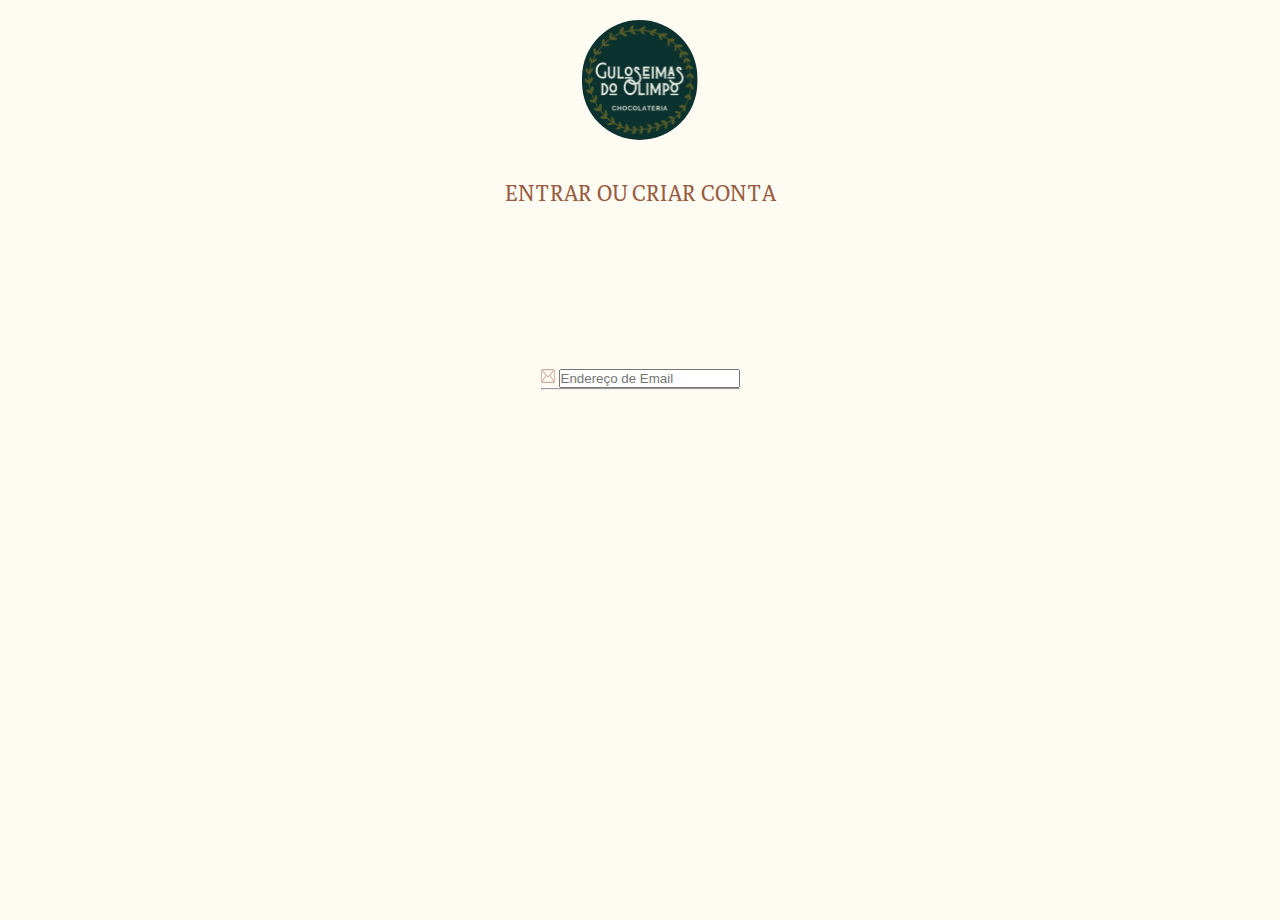
<file: public/index.html>
<!DOCTYPE html>
<html lang="pt-br">
<head>
    <meta charset="UTF-8">
    <meta name="viewport" content="width=device-width, initial-scale=1.0">
    <title>Guloseimas do Olimpo</title>
    <meta name="author" content="©Henryque_Nonato">
    <meta http-equiv="X-UA-Compatible" content="ie=edge">
    <link rel="shortcut icon" href="../public/assets/img/logo_header.svg" type="image/x-icon">
    <link rel="stylesheet" href="../public/assets/css/reset.css">
    <link rel="stylesheet" href="../public/assets/css/style.css">
</head>
<body>
    <header>
        <a href="index.html"><img src="../public/assets/img/logo_header.svg" alt="Logo Guloseimas do olimpo"></a>
    </header>
    <section class="login">
        <article class="site"> 
            <h2>Entrar ou criar conta</h2>
            <div class="box_login">
                <form method="POST" action="">
                    <label for="email">
                        <img src="../public/assets/img/email_forms.svg" alt="Icone de Email">
                    </label>
                    <input type="email" name="email" id="email" placeholder="Endereço de Email" required>
                    <hr>
                </form>
            </div>
        </article>
    </section>
</body>
</html>
</file>
<file: public/assets/css/style.css>
@import url('https://fonts.googleapis.com/css2?family=Grape+Nuts&family=Great+Vibes&family=Poly:ital@0;1&family=Poppins:ital,wght@0,100;0,200;0,300;0,400;0,500;0,600;0,700;0,800;0,900;1,100;1,200;1,300;1,400;1,500;1,600;1,700;1,800;1,900&display=swap');
/* Font para textos */
/* font-family: 'Poppins'; */

@import url('https://fonts.googleapis.com/css2?family=Grape+Nuts&family=Great+Vibes&family=Poly:ital@0;1&display=swap');
/* Font p/ links */
/* font-family: 'Poly'; */

@import url('https://fonts.googleapis.com/css2?family=Grape+Nuts&family=Great+Vibes&display=swap');
/* Fonte cursiva */
/* font-family: 'Great Vibes'; */

@import url('https://fonts.googleapis.com/css2?family=Jacques+Francois&display=swap');

/* font-family: "Jacques Francois", serif; */
/* bg = background */

:root {
    --font_text: Poppins;
    --font_links: Poly;
    --font_cursive: Great Vibes;
    --font_jacques: Jacques Francois;
    --body_color: #FEFBF3;
    --color_font: #985C41;
    --light_brown: #ccaea0ee;
    --light-green: #9BE79E;
    --dark-green: #0B3222;
    --red_back: #c4001af5;
    --frog_color: #545A2A;
}

* {
    padding: 0;
    margin: 0;
}

body {
    background-color: #FEFBF3;
    height: 100vh;
    width: 100%;
}

header {
    margin: 20px 0 40px 0;
    text-align: center;
}

.site {
    margin: 0 auto;
    max-width: 400px;
    width: 100%;
}

h2 {
    text-align: center;
    font-size: 16pt;
    color: var(--color_font);
    text-transform: uppercase;
    font-family: var(--font_links);
}

h1 {
    text-align: center;
    font-size: 21pt;
    color: var(--color_font);
    text-transform: capitalize;
    font-family: var(--font_cursive);
    letter-spacing: 2px;
}

.space {
    padding: 30px;
}

/* estrutura de button para submit */
.button_form {
    button {
        border: none;
        border-radius: 5px;
        width: 250px;
        height: 50px;
        background: var(--dark-green);
        color: white;
        font-family: var(--font_links);
        font-weight: bolder;
        text-transform: uppercase;
        letter-spacing: 2px;
    }
}

/* estrutura para voltar */
.button_voltar {
    width: 250px;
    height: 50px;
    background-color: var(--red_back);
    border-radius: 5px;
    align-items: center;
    text-align: center;
    display: flex;
    justify-content: center;

    a {
        font-weight: bolder;
        letter-spacing: 2px;
        border: none;
        color: white;
        text-transform: uppercase;
        font-family: var(--font_links);

        i {
            margin: 0 5px 0 0;
        }
    }
}

.inicial {
    .site {
        position: relative;

        .container {
            display: flex;
            justify-content: space-around;
            align-items: center;
            text-align: center;

            div {
                width: 150px;
                height: 50px;
                background-color: #F7EDE3;
                border-radius: 5px;
                align-items: center;
                text-align: center;

                a {
                    width: 100%;
                    height: 100%;
                    display: flex;
                    justify-content: center;
                    border-radius: 5px;
                    /* box-shadow: rgba(0, 0, 0, 0.3) 0px 19px 38px, rgba(0, 0, 0, 0.22) 0px 15px 12px; */
                    box-shadow: rgba(180, 117, 23, 0.3) 0px 19px 38px, rgba(0, 0, 0, 0.22) 0px 15px 12px;

                    button {
                        background-color: transparent;
                        border: none;
                        color: var(--color_font);
                        font-family: var(--font_text);
                        font-size: medium;
                        font-weight: 555;
                        text-transform: capitalize;

                        i {
                            margin: 0 0 0 5px;
                        }
                    }
                }
            }
        }

        .bg_img {
            position: fixed;
            bottom: 0;
            left: 0;
            z-index: -1;
            display: flex;
            justify-content: center;
            align-items: end;

            img {
                width: 100%;
                max-height: 300px;
                object-fit: cover;
                filter: opacity(50%);
                filter: contrast(50%);
                filter: saturate(70%);
            }
        }

        .socials {
            text-align: center;

            h3 {
                text-transform: capitalize;
                font-family: var(--font_links);
                color: var(--color_font);
                margin: 0 0 5px 0;
                font-size: 14pt;
                font-weight: bold;
            }

            div {
                a {
                    i {
                        margin: 10px 40px 0 0;
                        color: var(--light_brown);
                        font-size: xx-large;
                        filter: drop-shadow(5px 5px 3px rgba(51, 50, 50, 0.385));
                    }

                    img {
                        filter: drop-shadow(5px 5px 3px rgba(51, 50, 50, 0.385));
                    }
                }
            }
        }
    }
}

.box_login {
    display: flex;
    justify-content: center;
    align-items: center;
    text-align: center;
    height: 350px;

    .container {
        label {
            img {
                align-items: center;
                width: 16px;
                margin: 0 2px 0 0;
            }
        }

        input {
            border: none;
            background-color: transparent;
            font-size: 14pt;
            color: var(--color_font);
            text-decoration: none;
        }

        input:focus {
            outline: none;
        }

        input::placeholder {
            color: var(--color_font);
            opacity: 1;
        }

        hr {
            margin: 1px 0 40px 0;
            background: black;

        }

        hr:nth-child(4) {
            margin: 1px 0 10px 0;
        }

        button {
            border: none;
            background-color: transparent;
            font-size: large;

            i {
                color: var(--color_font);
            }
        }
    }

    .lembrar {
        display: flex;
        justify-content: end;
        flex-direction: column;

        a {
            align-items: start;
            text-align: start;
            color: var(--color_font);
            margin: 1px 0 15px 0;
        }

        .checkbox {
            display: flex;
            align-items: center;
            text-align: center;

            input {
                width: 30px;
                height: 20px;
            }

            p {
                color: var(--color_font);
            }
        }
    }

    .button_voltar {
        margin-top: 20px;
    }
}

.criarConta {
    .site {
        .container {
            display: flex;
            flex-direction: column;
            justify-content: center;
            align-items: center;
            width: 100%;
            margin: 30px 0 10px 0;

            .box_conta {
                margin: 0 0 20px 0;

                h5 {
                    margin: 0 0 5px 0;
                    font-family: var(--font_links);
                    text-transform: capitalize;
                    color: var(--dark-green);
                    font-weight: bold;
                    letter-spacing: 2px;
                }

                input {
                    border: none;
                    background-color: transparent;
                    font-size: 14pt;
                    color: var(--color_font);
                    text-decoration: none;
                }

                input:focus {
                    outline: none;
                }

                input::placeholder {
                    color: var(--color_font);
                    opacity: 1;
                }

                button {
                    border: none;
                    background-color: transparent;
                    font-size: large;

                    i {
                        color: var(--color_font);
                    }
                }

                hr {
                    margin: 1px 0 4px 0;
                    background: black;
                }
            }

            .button_form {
                margin: 0 0 20px 0;
            }
        }
    }
}

/* body {
    background-image: url(../img/background_menu.png);
    background-size: cover;
    background-position: center;

} */

.menu {

    .site {
        h3 {
            text-align: center;
            font-size: 21pt;
            color: var(--color_font);
            text-transform: capitalize;
            font-family: var(--font_cursive);
            letter-spacing: 2px;
            margin: 0 0 10px 0;
        }

        p {
            margin-top: 15px;
            text-align: center;
            font-family: var(--font_links);
            font-family: var(--font_text);
        }

        .container {
            margin-top: 15px;
            display: flex;
            justify-content: center;
            flex-direction: column;
            align-items: center;

            div {
                margin: 10px;

                a {
                    button {
                        width: 250px;
                        height: 50px;
                        font-weight: bolder;
                        border-radius: 20px;
                        letter-spacing: 2px;
                        border: none;
                        color: white;
                        text-transform: uppercase;
                        font-family: var(--font_links);
                        background-color: var(--color_font);
                    }
                }
            }

            .button_voltar {
                a {
                    button {
                        background-color: var(--red_back);

                        i {
                            margin: 0 0 0 5px;
                        }
                    }
                }
            }
        }
    }
}

.esqueci_senha {
    display: flex;
    flex-direction: column;
    align-items: center;
    text-align: center;
    justify-content: center;

    .site {

        width: 90%;

        .container {
            height: 190px;
            display: flex;
            justify-content: center;
            flex-direction: column;
            align-items: center;
            text-align: center;
            align-self: flex-start;
            background-color: #ffffff;
            border-radius: 20px;
            margin: 20px 0 20px;
            border: var(--red_back);
            box-shadow: rgba(0, 0, 0, 0.24) 0px 3px 8px;

            h3 {
                font-family: var(--font_text);
                text-transform: capitalize;
                color: var(--frog_color);
                font-weight: 500;
                margin: 5px 0 5px 0;
            }

            form {
                display: flex;
                flex-direction: column;
                align-items: center;
                text-align: center;

                label {
                    font-family: var(--font_jacques);
                }

                input#email {
                    width: 300px;
                    height: 20px;
                    margin: 10px 0 0px 0;
                    border: none;
                }

                input:focus {
                    outline: none;
                    background-color: transparent;
                }

                hr {
                    background: black;
                    width: 100%;
                }

                input.btn-link {
                    width: 150px;
                    height: 40px;
                    margin-top: 30px;
                    border-radius: 20px;
                    font-family: var(--font_links);
                    font-weight: 599;
                    font-size: 12pt;
                    border-color: #985C41;
                    box-shadow: rgba(136, 165, 191, 0.48) 6px 2px 16px 0px, rgba(255, 255, 255, 0.8) -6px -2px 16px 0px;
                }
            }

            .button_voltar {
                display: flex;
                justify-content: center;
                align-items: center;
                text-align: center;
            }
        }
    }
}

.produto {
    display: flex;
    flex-direction: column;
    align-items: center;

    .site {
        h2 {
            margin: 10px 0 10px 0;
        }

        img {
            width: 250px;
            border-radius: 10px;
        }

        p {
            margin-top: 10px;
            font-family: var(--font_text);
            font-size: 13pt;
        }

        .filtrar {
            align-items: center;
            text-align: center;

            input.escolher-valor {
                margin: 0 0 5px 0;
                width: 70%;
                height: 8px;
                border-radius: 5px;
                appearance: none;
                background: linear-gradient(to right, #1f6e22 0%, #ddd 0%);
                outline: none;
                transition: background 0.3s ease-in-out;

                &::-webkit-slider-thumb {
                    appearance: none;
                    height: 20px;
                    width: 20px;
                    background: #1f6e22;
                    border-radius: 50%;
                    cursor: pointer;
                    border: 1px solid #fff;
                    box-shadow: 0 0 5px rgba(0, 0, 0, 0.5);
                    margin-top: -6px;
                }

                &::-moz-range-thumb {
                    height: 20px;
                    width: 20px;
                    background: #1f6e22;
                    border-radius: 50%;
                    cursor: pointer;
                    border: none;
                }
            }

            p {
                margin: 5px 0 10px 0;
                font-family: var(--font_jacques);
                font-size: 13pt;

                .preco-atual {
                    font-family: var(--font_text);
                    color: var(--dark-green);
                    text-transform: capitalize;
                    font-weight: bolder;
                    font-size: 12pt;
                }
            }

            h3 {
                font-family: var(--font_jacques);
                text-transform: capitalize;
            }
        }

        .categoria {
            display: flex;
            flex-direction: column;
            align-items: center;

            h3 {
                font-family: var(--font_jacques);
                text-transform: capitalize;
                letter-spacing: 2px;
            }

            .box_categoria {
                margin: 10px 0 0 0;
                font-family: var(--font_jacques);
                box-shadow: rgba(136, 165, 191, 0.48) 6px 2px 16px 0px, rgba(255, 255, 255, 0.8) -6px -2px 16px 0px;
                border-radius: 10px;
                width: 200px;
                height: 30px;
            }
        }

        .button_voltar {
            display: flex;
            align-items: center;
            width: 100%;
            background-color: transparent;


            button {
                color: white;
                margin-top: 20px;
                width: 150px;
                height: 50px;
                border-color: white;
                border-radius: 20px;
                background-color: rgb(222, 62, 62);
                font-size: 10pt;
                box-shadow: rgba(136, 165, 191, 0.48) 6px 2px 16px 0px, rgba(255, 255, 255, 0.8) -6px -2px 16px 0px;
                font-family: var(--font_jacques);

                i {
                    margin: 0 0 0 5px;
                }
            }
        }
    }
}

.detalhe-produto {
    display: flex;
    flex-direction: column;
    align-items: center;

    h2 {
        margin: 10px 0 10px 0;
    }

    img {
        width: 250px;
        border-radius: 10px;
    }

    p {
        margin-top: 10px;
        font-family: var(--font_links);
        font-size: 13pt;
    }

    .inf_produto {
        margin: 10px 0 10px 0;
        padding: 10px;
        border-radius: 30px;
        width: 100%;
        display: flex;
        flex-direction: column;
        align-items: center;
        box-shadow: rgba(136, 165, 191, 0.48) 6px 2px 16px 0px, rgba(255, 255, 255, 0.8) -6px -2px 16px 0px;

        p {
            font-weight: 300;
            font-family: var(--font_jacques);
        }
    }

    .btn-reserva {

        display: flex;
        flex-direction: column;
        align-items: center;
        width: 100%;
        background-color: transparent;

        a {
            button {
                color: black;
                margin-top: 20px;
                width: 180px;
                height: 50px;
                border-color: none;
                border-radius: 20px;
                background-color: var(--light-green);
                font-size: 10pt;
                font-weight: 400;
                box-shadow: rgba(136, 165, 191, 0.48) 6px 2px 16px 0px, rgba(255, 255, 255, 0.8) -6px -2px 16px 0px;
                font-family: var(--font_jacques);

            }
        }
    }


    .button_voltar {
        display: flex;
        align-items: center;
        width: 100%;
        background-color: transparent;

        button {
            color: white;
            margin-top: 20px;
            width: 180px;
            height: 50px;
            border-color: white;
            border-radius: 20px;
            background-color: rgb(222, 62, 62);
            font-size: 10pt;
            box-shadow: rgba(136, 165, 191, 0.48) 6px 2px 16px 0px, rgba(255, 255, 255, 0.8) -6px -2px 16px 0px;
            font-family: var(--font_jacques);

            i {
                margin: 0 0 0 5px;
            }
        }
    }

}

.list_reserva {
    .site {
        display: flex;
        align-items: center;
        flex-direction: column;

        p {
            margin-top: 10px;
        }

        .button_voltar {
            display: flex;
            align-items: center;
            width: 100%;
            background-color: transparent;

            button {
                color: white;
                margin-top: 20px;
                width: 180px;
                height: 50px;
                border-color: white;
                border-radius: 20px;
                background-color: rgb(222, 62, 62);
                font-size: 10pt;
                box-shadow: rgba(136, 165, 191, 0.48) 6px 2px 16px 0px, rgba(255, 255, 255, 0.8) -6px -2px 16px 0px;
                font-family: var(--font_jacques);

                i {
                    margin: 0 0 0 5px;
                }
            }
        }

        .btn-produtos {

            display: flex;
            flex-direction: column;
            align-items: center;
            width: 100%;
            background-color: transparent;

            a {
                button {
                    color: black;
                    margin-top: 20px;
                    width: 180px;
                    height: 50px;
                    border-color: none;
                    border-radius: 20px;
                    background-color: var(--light-green);
                    font-size: 10pt;
                    font-weight: 400;
                    box-shadow: rgba(136, 165, 191, 0.48) 6px 2px 16px 0px, rgba(255, 255, 255, 0.8) -6px -2px 16px 0px;
                    font-family: var(--font_jacques);

                }
            }
        }
    }
}

.perfil {
    .site {

        .box_conta {
            margin: 0 0 20px 0;

            h5 {
                margin: 0 0 5px 0;
                font-family: var(--font_links);
                text-transform: capitalize;
                color: var(--dark-green);
                font-weight: bold;
                letter-spacing: 2px;
            }

            input {
                border: none;
                background-color: transparent;
                font-size: 14pt;
                color: var(--color_font);
                text-decoration: none;
            }

            input:focus {
                outline: none;
            }

            input::placeholder {
                color: var(--color_font);
                opacity: 1;
            }

            button {
                border: none;
                background-color: transparent;
                font-size: large;

                i {
                    color: var(--color_font);
                }
            }

            hr {
                margin: 1px 0 4px 0;
                background: black;
            }


        }

        .acoes_perfil {
            flex-direction: column;
            align-items: center;
            display: flex;
            justify-content: center;
            button {
                color: black;
                margin-top: 20px;
                width: 180px;
                height: 50px;
                border-color: none;
                border-radius: 20px;
                background-color: var(--light-green);
                font-size: 10pt;
                font-weight: 400;
                box-shadow: rgba(136, 165, 191, 0.48) 6px 2px 16px 0px, rgba(255, 255, 255, 0.8) -6px -2px 16px 0px;
                font-family: var(--font_jacques);

            }
        }

        .button_voltar {
            display: flex;
            align-items: center;
            width: 100%;
            background-color: transparent;

            button {
                color: white;
                margin-top: 20px;
                width: 180px;
                height: 50px;
                border-color: white;
                border-radius: 20px;
                background-color: rgb(222, 62, 62);
                font-size: 10pt;
                box-shadow: rgba(136, 165, 191, 0.48) 6px 2px 16px 0px, rgba(255, 255, 255, 0.8) -6px -2px 16px 0px;
                font-family: var(--font_jacques);

                i {
                    margin: 0 0 0 5px;
                }
            }
        }
    }
}
</file>
